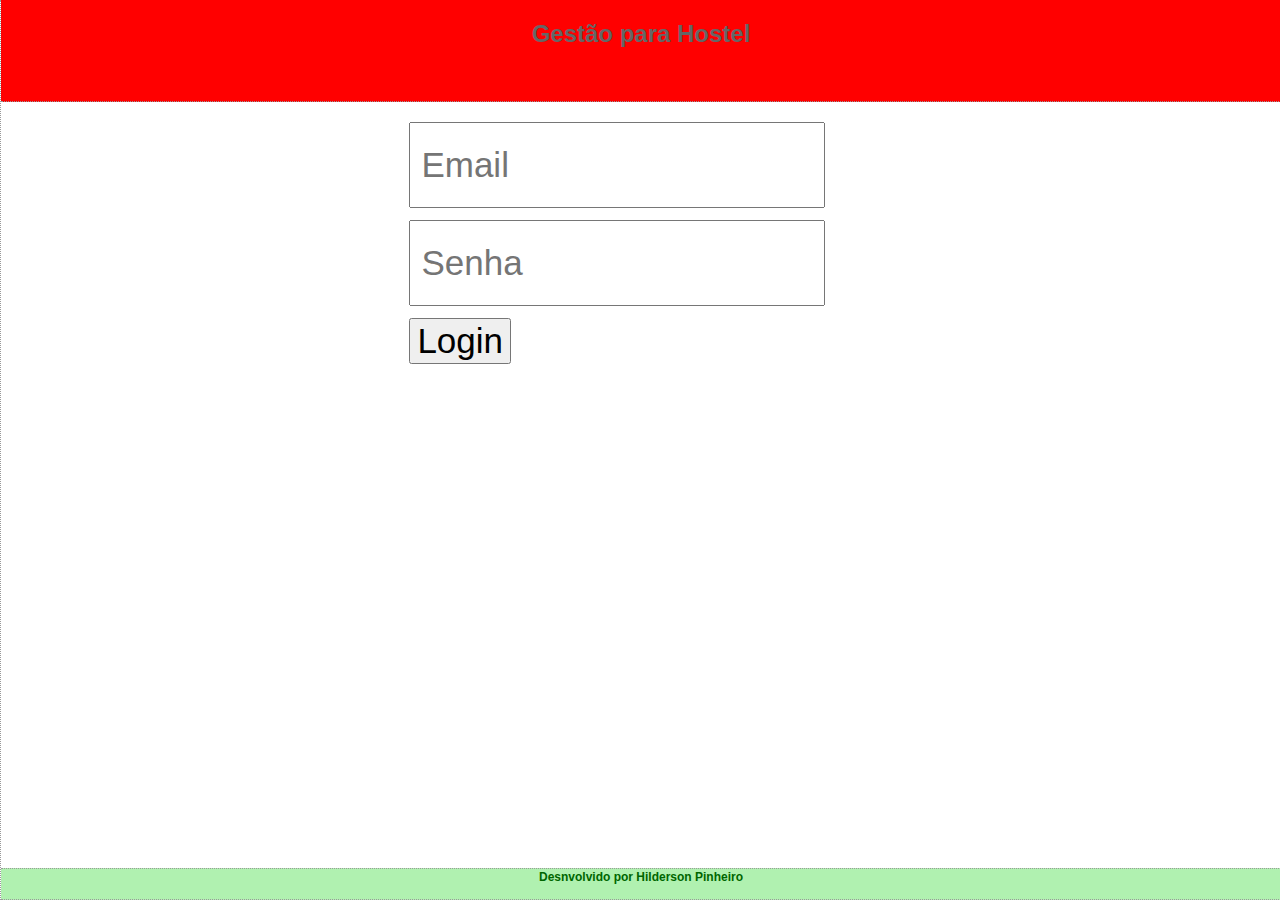
<file: index.html>
<!DOCTYPE html>
<html>
	<head>
		<meta charset="utf-8"/>
		<title>Gestão Hostel</title>
		<link rel="stylesheet" type="text/css" href="css\style.css">
		<script type="text/javascript" src="js\main.js"></script>
		

	</head>

	<body>
		<div id="tudo">
			<div id="conteudo">
				<div id="topo">
					<h1>Gestão para Hostel</h1>
				</div>
				<div id="principal">
					

					<form id="login">						
						<input type="text" placeholder="Email" id="username" required>
						<p></p>
						<input type="password"  placeholder="Senha" id="password" required>
						<p></p>							
	  					<div id="buttons">
	  						<button type="button" onclick=Validar() class="pure-button">Login</button>
							<p></p>
							<!--<a href="redefinir_senha.html">Esqueceu a senha?</a>-->
	  						
	  					</div><!-- Fim da div#buttons -->
	  				</form>	

				</div> <!-- Fim da div#principal -->
				<div class="clear"></div>

			</div> <!-- Fim da div#conteudo -->
			<div id="rodape">
	  		<p>Desnvolvido por Hilderson Pinheiro</p>
			</div>
		</div> <!-- Fim da div#tudo -->

	</body>

</html>
</file>
